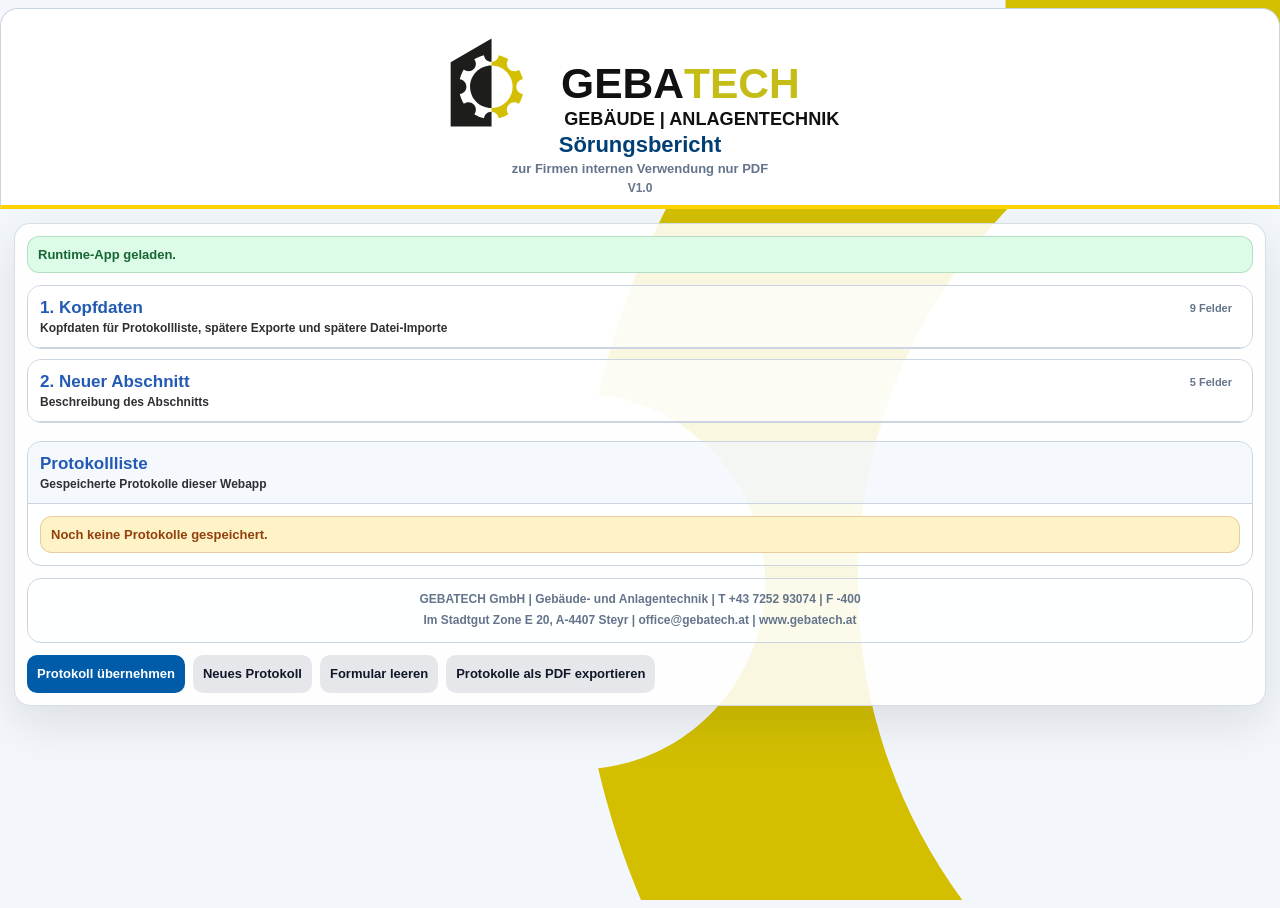
<file: forms/GBT Störungsbericht/index.html>
<!DOCTYPE html>
<html lang="de">
<head>
<meta charset="UTF-8">
<meta name="viewport" content="width=device-width, initial-scale=1">
<title>Sörungsbericht</title>
<link rel="stylesheet" href="css/app.css">
</head>
<body>
<div class="page-bg" aria-hidden="true"></div>
<header class="runtime-header">
<div class="runtime-logo-wrap" id="runtimeLogo"></div>
<div class="runtime-title-block">
<h1 id="runtimeTitle">Sörungsbericht</h1>
<div id="runtimeSubtitle" class="runtime-subtitle"></div>
<div id="runtimeVersion" class="runtime-version"></div>
</div>
</header>
<main class="runtime-layout">
<section class="preview-shell runtime-form-shell">
<div id="runtimeStatus" class="status">Runtime wird geladen.</div>
<div id="runtimeForm"></div>
<details class="section runtime-protocol-section" open>
<summary><div class="summary-main"><span><span class="summary-title">Protokollliste</span><span class="summary-sub">Gespeicherte Protokolle dieser Webapp</span></span></div></summary>
<div class="section-body runtime-protocol-body"><div id="runtimeProtocolList" class="section-list"></div></div>
</details>
<div class="button-row"><button id="runtimeTakeProtocolButton" class="btn-primary">Protokoll übernehmen</button><button id="runtimeNewProtocolButton" class="btn-secondary">Neues Protokoll</button><button id="runtimeClearDraftButton" class="btn-secondary">Formular leeren</button></div>
</section>
</main>
<script src="js/form-config.js"></script>
<script src="js/utils.js"></script>
<script src="js/signature-utils.js"></script>
<script src="js/version-info.js"></script>
<script src="js/runtime-state.js"></script>
<script src="js/runtime-app.js"></script>
<script src="js/runtime-coordinates-field.js"></script>
<script src="js/runtime-assets.js"></script>
<script src="js/runtime-footer.js"></script>
<script src="js/runtime-signature-actions.js"></script>
<script src="js/runtime-zip-export-actions.js" defer></script>
<script src="../../js/portal-prefill.js" defer></script>
</body>
</html>
</file>
<file: forms/GBT Störungsbericht/css/app.css>
:root{--bg:#f3f6fa;--card:rgba(255,255,255,.88);--card-strong:rgba(255,255,255,.96);--header-bg:#fff;--header-text:#003f75;--subtitle-text:#64748b;--brand:#005ca9;--brand-dark:#003f75;--brand-light:#e6f1fb;--accent:#ffd200;--border:#cbd5e1;--text:#111827;--muted:#64748b;--section-title-color:#235ab3;--section-subtitle-color:#2e3033;--field-label-color:#111827;--field-text-color:#111827;--section-bg:rgba(255,255,255,.34);--section-header-bg:rgba(255,255,255,.42);--section-header-open-bg:rgba(230,241,251,.42);--field-card-bg:rgba(255,255,255,.38);--input-bg:rgba(255,255,255,.86);--input-focus-bg:rgba(255,255,255,.94);--option-bg:rgba(255,255,255,.42);--bg-overlay-a:rgba(243,246,250,.08);--bg-overlay-b:rgba(243,246,250,.14);--primary-button-bg:#005ca9;--primary-button-text:#fff;--secondary-button-bg:#e5e7eb;--secondary-button-text:#111827;--danger:#dc2626;--ok-bg:#dcfce7;--ok-text:#166534;--err-bg:#fee2e2;--err-text:#991b1b;--warn-bg:#fef3c7;--warn-text:#92400e;--footer-bg-color:#fff;--footer-bg:rgba(255,255,255,.34);--footer-text:#64748b;--footer-border-color:#cbd5e1;}*{box-sizing:border-box;}body{margin:0;min-height:100vh;font-family:Arial,Helvetica,sans-serif;background:var(--bg);color:var(--text);}.page-bg{position:fixed;inset:0;z-index:-2;background:linear-gradient(180deg,var(--bg-overlay-a),var(--bg-overlay-b));}.runtime-header{margin:8px auto 0;max-width:1320px;min-height:150px;padding:18px 28px 10px;background:var(--header-bg);border:1px solid var(--border);border-bottom:4px solid var(--accent);border-radius:18px 18px 0 0;display:flex;flex-direction:column;align-items:center;justify-content:center;text-align:center;position:relative;overflow:hidden;}.runtime-logo-wrap{display:flex;align-items:center;justify-content:center;margin-bottom:8px;}.runtime-logo-wrap:empty{display:none;}.runtime-logo-wrap img{display:block;width:auto;height:auto;}.runtime-title-block h1{margin:0;color:var(--header-text);font-size:22px;line-height:1.15;font-weight:900;}.runtime-subtitle,.runtime-version{color:var(--subtitle-text);font-size:13px;font-weight:800;line-height:1.1;margin-top:5px;}.runtime-version{font-size:12px;color:var(--muted);}.runtime-layout{max-width:1320px;margin:0 auto;padding:14px;display:block;}.preview-shell,.panel,.list-item{background:var(--card);border:1px solid rgba(203,213,225,.8);border-radius:16px;padding:12px;box-shadow:0 18px 48px rgba(15,23,42,.10);overflow:hidden;}.status{padding:10px;border:1px solid rgba(146,64,14,.22);border-radius:12px;margin-bottom:12px;background:var(--warn-bg);color:var(--warn-text);font-size:13px;font-weight:900;}.status.ok{border-color:rgba(22,101,52,.20);background:var(--ok-bg);color:var(--ok-text);}.status.err{border-color:rgba(153,27,27,.20);background:var(--err-bg);color:var(--err-text);}.section{border:1px solid var(--border);border-radius:14px;background:var(--section-bg);margin-bottom:10px;overflow:hidden;}.section summary{list-style:none;cursor:pointer;padding:12px;background:var(--section-header-bg);border-bottom:1px solid var(--border);}.section[open] summary{background:var(--section-header-open-bg);}.section summary::-webkit-details-marker{display:none;}.summary-main{display:flex;justify-content:space-between;gap:10px;align-items:flex-start;}.summary-title{display:block;font-size:17px;font-weight:900;color:var(--section-title-color);}.summary-sub{display:block;margin-top:3px;font-size:12px;color:var(--section-subtitle-color);font-weight:800;}.summary-count{flex:0 0 auto;font-size:11px;color:var(--muted);background:#fff;border-radius:999px;padding:4px 8px;font-weight:900;white-space:nowrap;}.section-body{padding:12px;display:flex;flex-wrap:wrap;align-items:stretch;gap:10px;}.section-body>:not(.field-card){flex:0 0 100%;width:100%;}.field-card{flex:0 0 var(--field-width,100%);width:var(--field-width,100%);max-width:100%;min-width:min(220px,100%);box-sizing:border-box;background:var(--field-card-bg);border:1px solid var(--border);border-radius:12px;padding:10px;position:relative;}.field-card label{display:flex;flex-direction:column;gap:9px;font-size:13px;font-weight:900;color:var(--field-label-color);}input,select,textarea{width:100%;box-sizing:border-box;margin-top:5px;min-height:42px;padding:9px 10px;border:1px solid var(--border);border-radius:10px;font:inherit;background:var(--input-bg);color:var(--field-text-color);outline:none;}input:focus,select:focus,textarea:focus{border-color:var(--brand);background:var(--input-focus-bg);box-shadow:0 0 0 4px rgba(0,92,169,.14);}textarea{min-height:82px;resize:vertical;}.input-unit{display:grid;grid-template-columns:minmax(0,1fr) auto;gap:8px;align-items:center;}.input-unit input{flex:1;}.unit{font-size:14px;color:var(--muted);font-weight:900;}.required-hint{color:var(--danger);font-weight:900;}.pill-options{display:grid;grid-template-columns:1fr 1fr;gap:8px;margin-top:8px;}.bool-pills{display:grid;grid-template-columns:1fr 1fr;gap:8px;width:100%;}.pill-option{display:flex!important;align-items:center;gap:8px;min-height:42px;padding:8px;border:1px solid var(--border);border-radius:10px;background:var(--option-bg);font-weight:900;cursor:pointer;}.pill-option input{width:24px;height:24px;margin:0;accent-color:var(--brand);}.checklist{display:flex;flex-direction:column;gap:10px;}.check-row{display:grid;gap:10px;padding:10px;border:1px solid var(--border);border-radius:12px;background:var(--field-card-bg);}.check-title{font-weight:900;color:var(--field-label-color);}.check-note-label{margin-top:4px;}.location-date-grid{display:grid;grid-template-columns:minmax(0,1fr) minmax(150px,.55fr);gap:10px;margin-top:8px;width:100%;}.asset-info{margin-top:8px;color:var(--muted);font-size:12px;font-weight:800;}.signature-box{min-height:86px;padding:12px;border:2px dashed var(--border);border-radius:12px;background:var(--field-card-bg);display:flex;align-items:center;justify-content:center;text-align:center;cursor:pointer;color:var(--muted);font-weight:900;}.signature-box.signed{border-style:solid;border-color:#16a34a;color:#166534;background:#dcfce7;}.runtime-background-image{position:absolute;max-width:none;max-height:none;pointer-events:none;user-select:none;}.runtime-protocol-section{margin-top:18px;}.runtime-protocol-body{display:block;}.runtime-protocol-body .section-list{width:100%;}.runtime-protocol-body .status{margin-bottom:0;}.runtime-footer{margin-top:12px;padding:12px;border:1px solid var(--footer-border-color,var(--border));border-radius:14px;background:var(--footer-bg,var(--section-bg));color:var(--footer-text,var(--muted));font-size:12px;font-weight:800;line-height:1.45;text-align:center;}.runtime-footer-line+.runtime-footer-line{margin-top:4px;}.button-row,.item-actions{display:flex;gap:8px;flex-wrap:wrap;margin-top:12px;}button,.btn-primary,.btn-secondary,.btn-danger,.btn-small{border:none;border-radius:10px;padding:8px 10px;min-height:38px;font:inherit;font-size:13px;font-weight:900;cursor:pointer;}.btn-primary{background:var(--primary-button-bg);color:var(--primary-button-text);}.btn-secondary{background:var(--secondary-button-bg);color:var(--secondary-button-text);}.btn-danger{background:var(--danger);color:#fff;}.btn-small{min-height:30px;padding:5px 8px;font-size:12px;border-radius:8px;}.section-list{display:flex;flex-direction:column;gap:12px;}.list-item-title{font-size:14px;font-weight:900;margin-bottom:6px;color:var(--text);}.list-item-sub{color:var(--muted);font-size:12px;font-weight:800;}.list-item.active{outline:2px solid var(--brand);}@media(max-width:680px){.runtime-header{margin:0;border-radius:0;}.runtime-title-block h1{font-size:20px;}.runtime-layout{padding:8px;}.field-card{flex:0 0 100%;width:100%;max-width:100%;}.pill-options,.bool-pills,.location-date-grid{grid-template-columns:1fr;}.runtime-footer{text-align:left;font-size:11px;}}.signature-canvas-wrap{width:100%;border:2px solid var(--border);border-radius:12px;background:#fff;overflow:hidden;margin-top:8px;}.signature-canvas{display:block;width:100%;height:130px;background:#fff;touch-action:none;cursor:crosshair;}.signature-status{margin-top:8px;}.signature-actions{margin-top:8px;}.signature-canvas-runtime{width:100%;}
</file>
